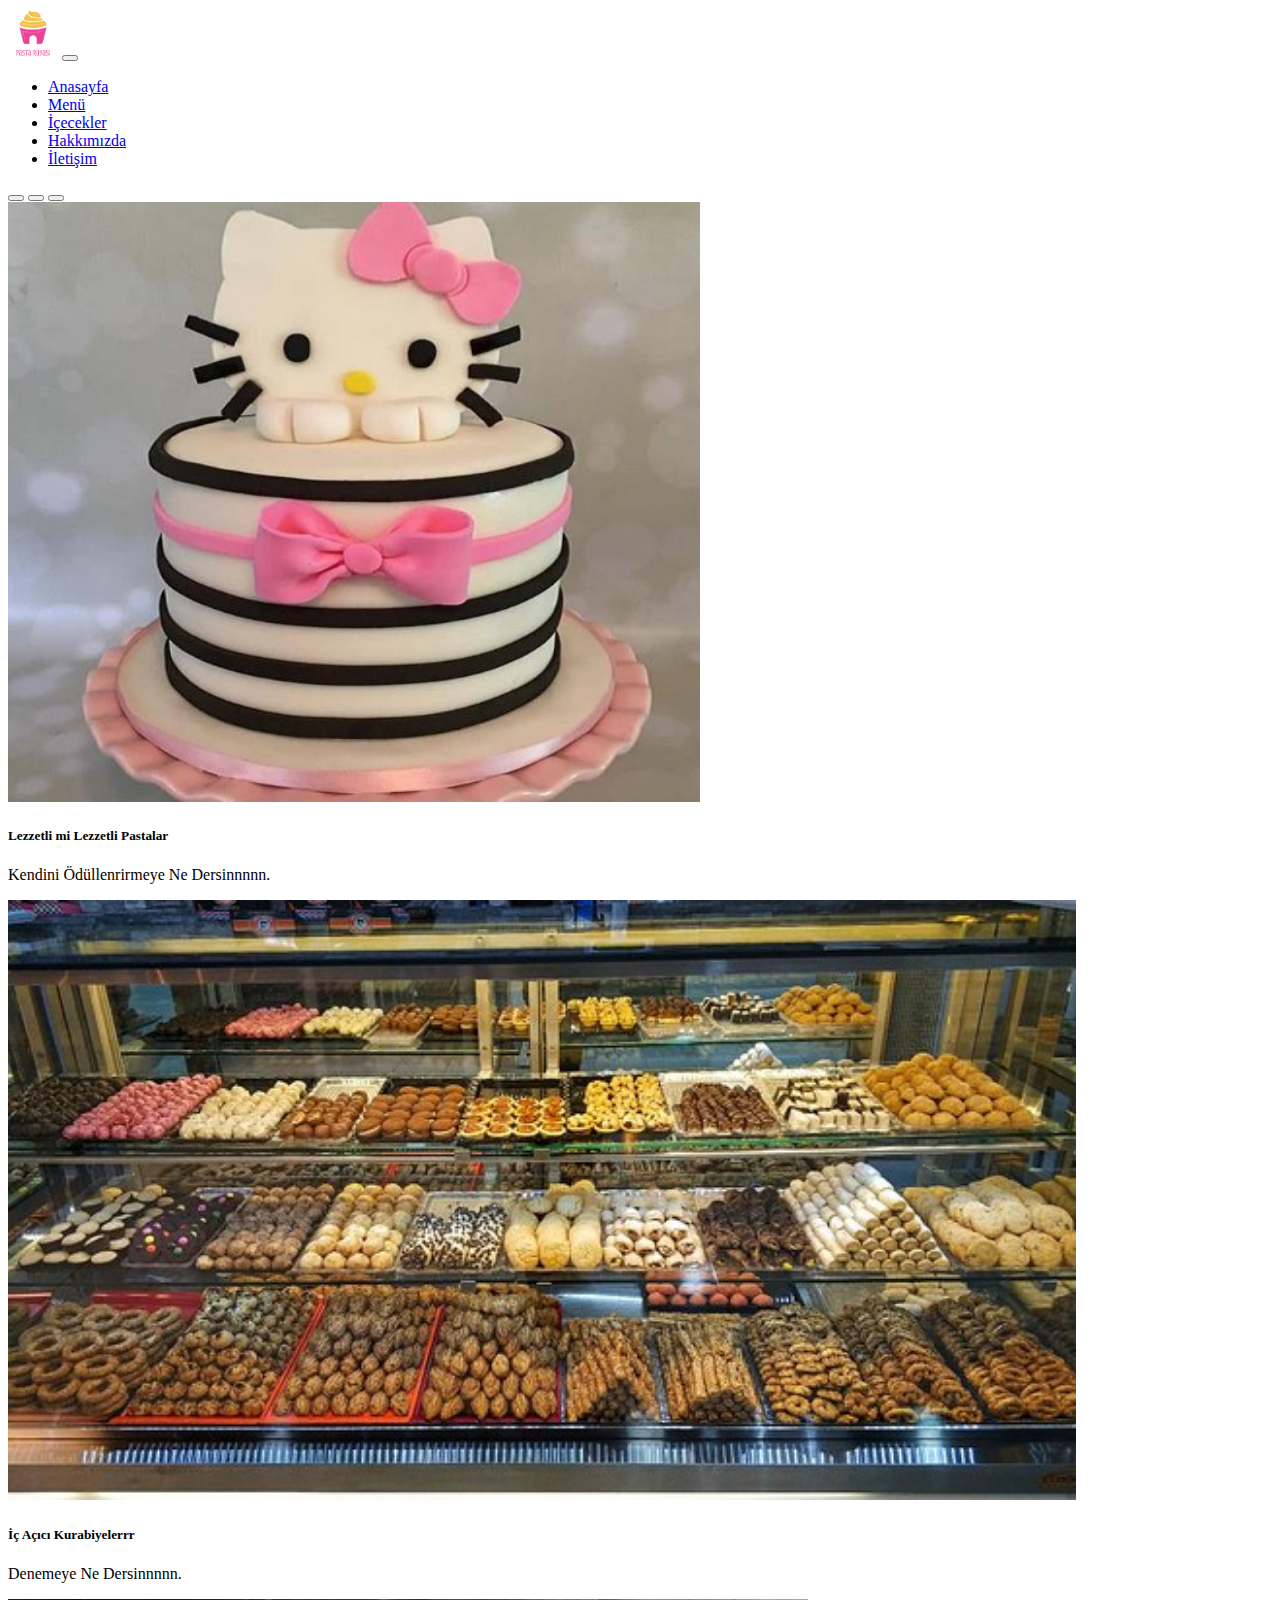
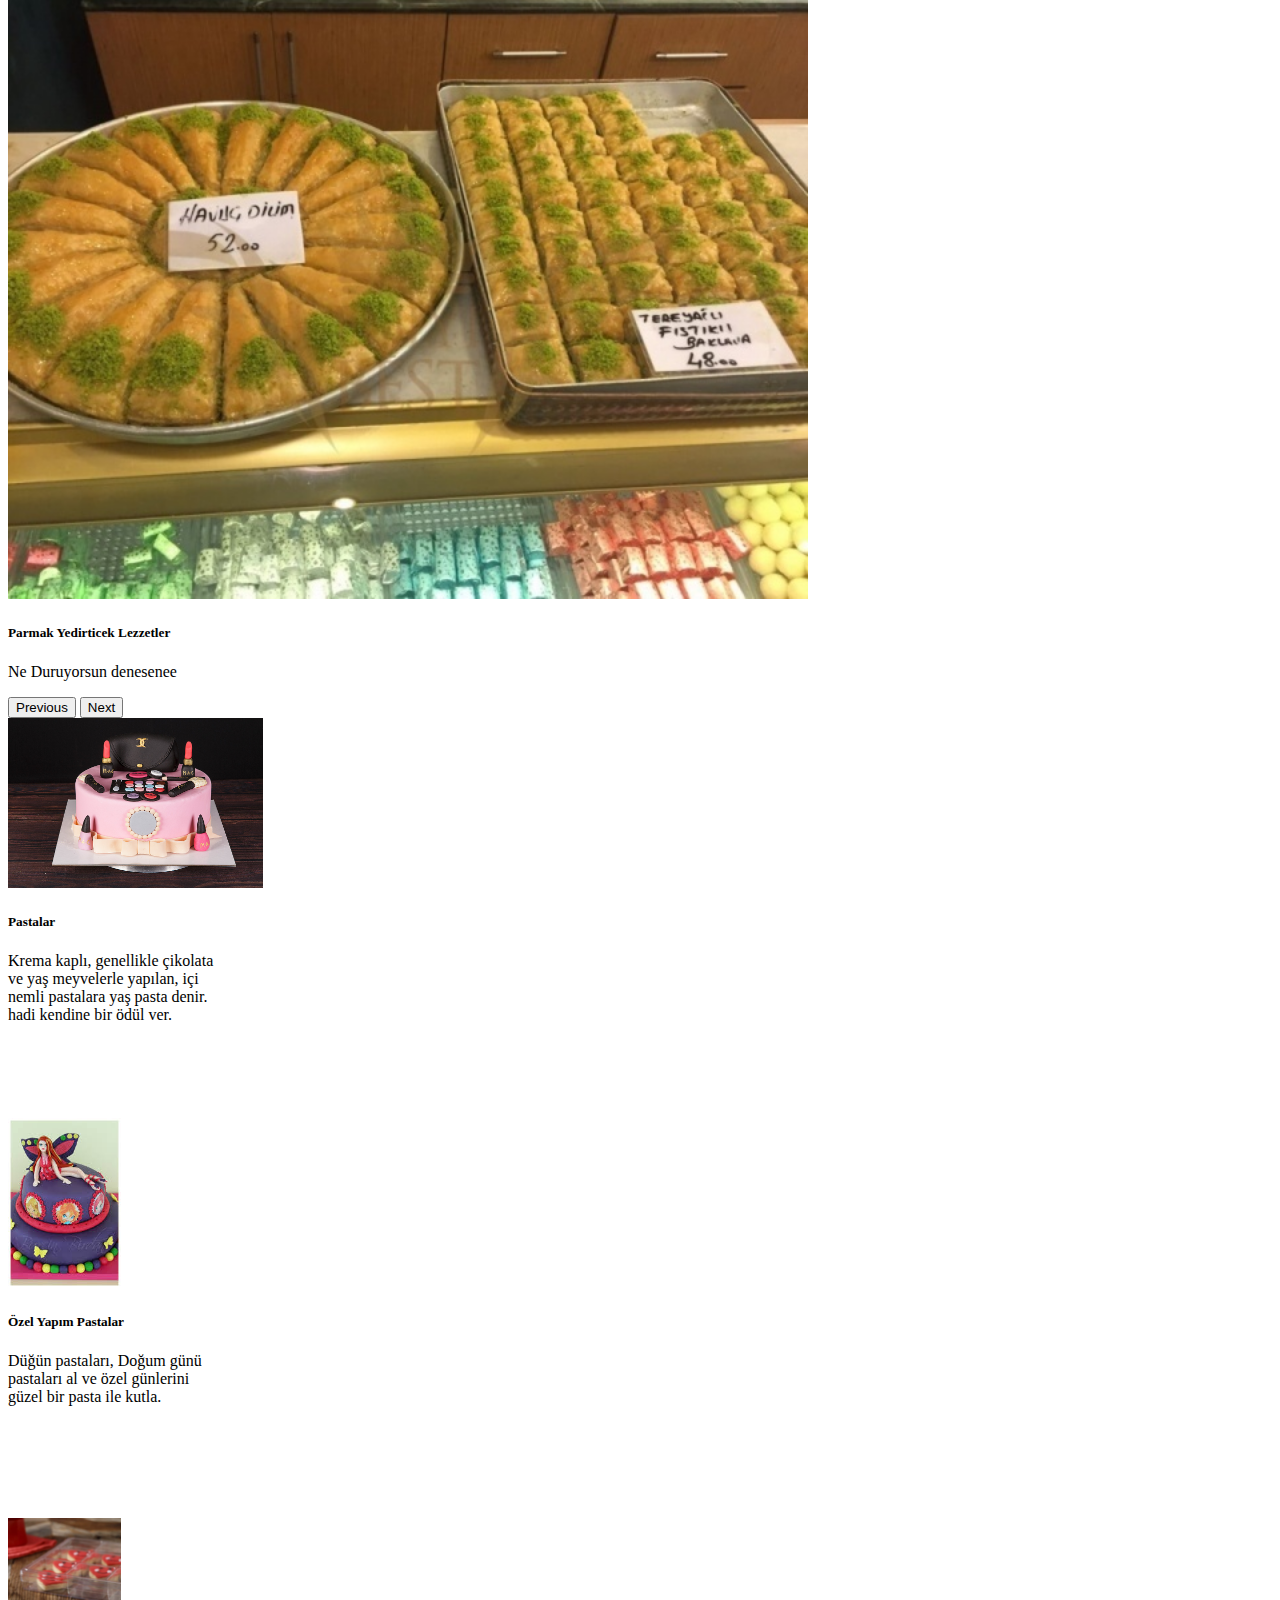
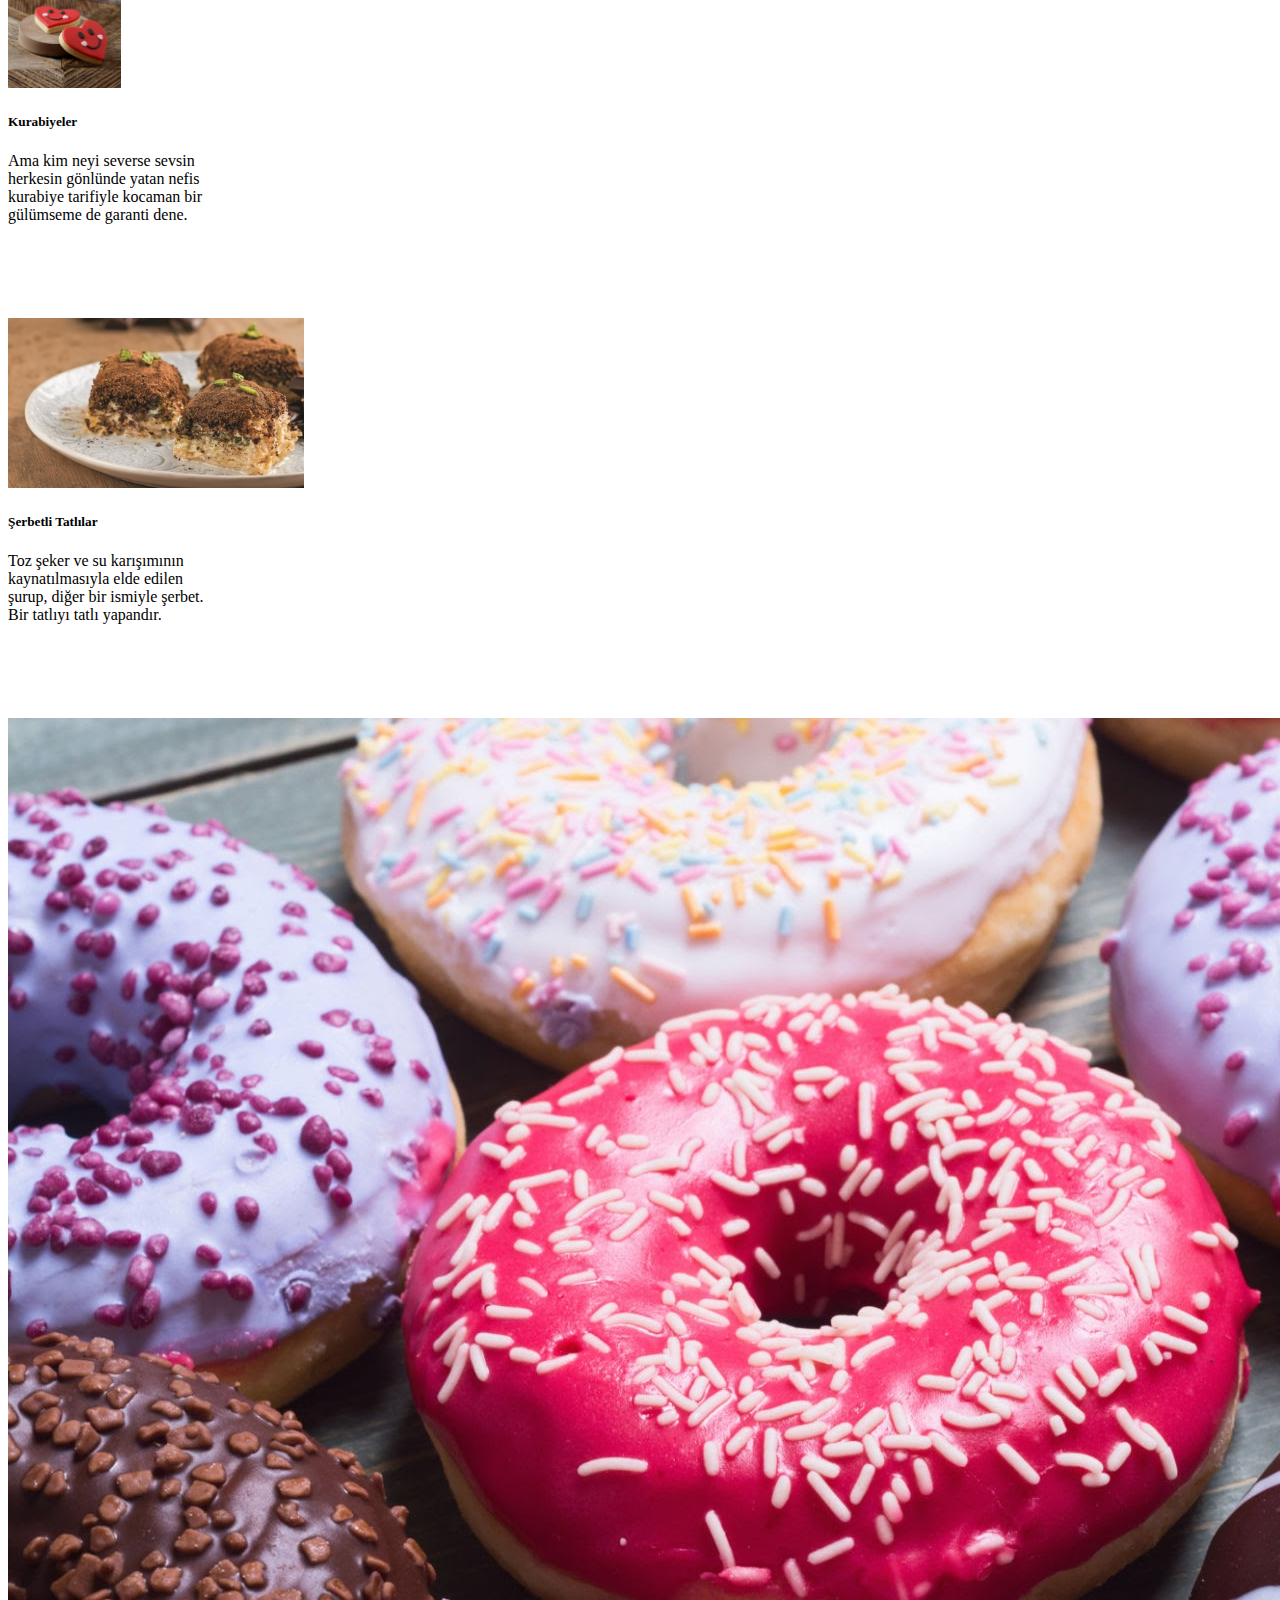
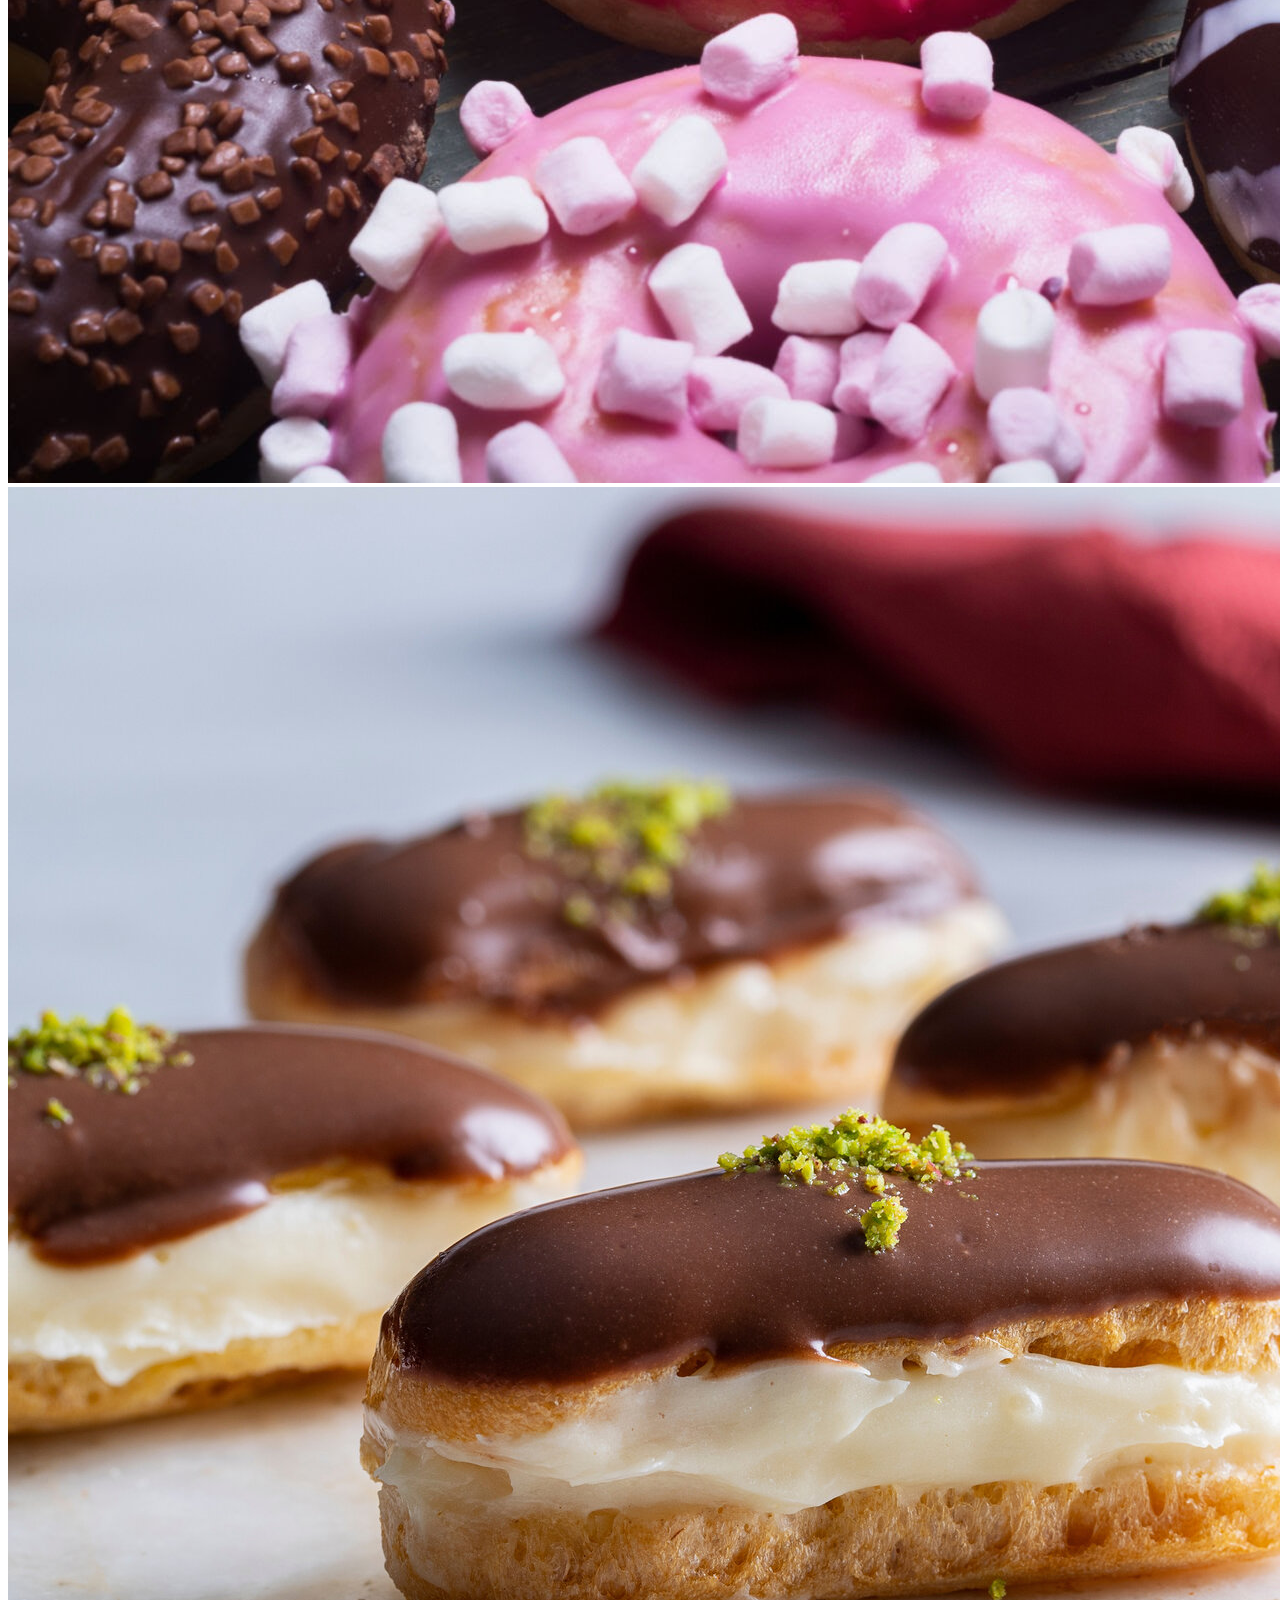
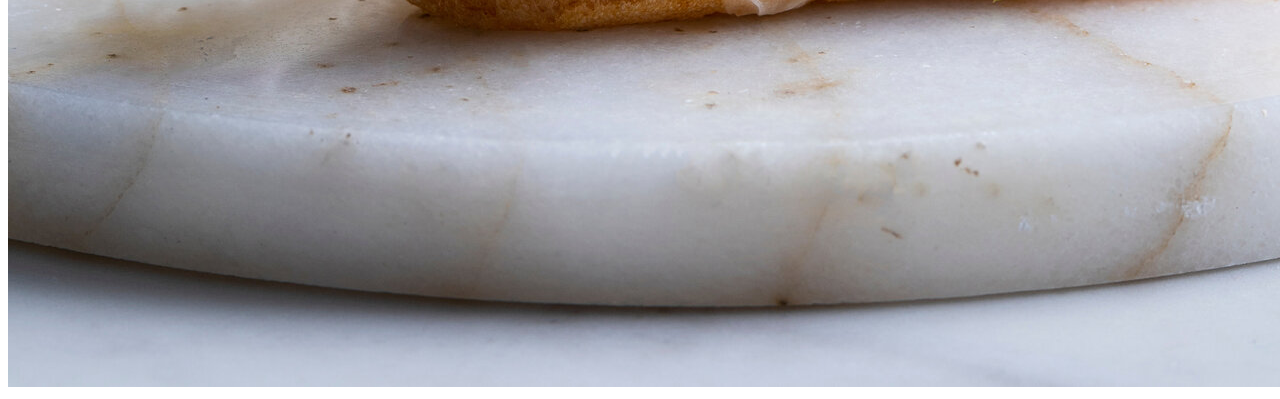
<file: index.html>
<!doctype html>
<html lang="en">
  <head>
    <meta charset="utf-8">
    <meta name="viewport" content="width=device-width, initial-scale=1">
    <title>Pastalar Diyarııııııı</title>
    <link href="https://cdn.jsdelivr.net/npm/bootstrap@5.3.0/dist/css/bootstrap.min.css" rel="stylesheet" integrity="sha384-9ndCyUaIbzAi2FUVXJi0CjmCapSmO7SnpJef0486qhLnuZ2cdeRhO02iuK6FUUVM" crossorigin="anonymous">
    <link rel="stylesheet" href="css (1)/style.css">
 </head>
  <body>
      
    <nav class="navbar navbar-expand-lg bg-body-tertiary">
        <div class="container">
          <img src="img/logo.png" alt="" width="50px">
          <button class="navbar-toggler" type="button" data-bs-toggle="collapse" data-bs-target="#navbarSupportedContent" aria-controls="navbarSupportedContent" aria-expanded="false" aria-label="Toggle navigation">
            <span class="navbar-toggler-icon"></span>
          </button>
          <div class="collapse navbar-collapse" id="navbarSupportedContent">
            <ul class="navbar-nav ms-auto mb-2 mb-lg-0">
              <li class="nav-item">
                <a class="nav-link" href="index.html">Anasayfa</a>
              </li>
              <li class="nav-item">
                <a class="nav-link" href="Menu.html">Menü</a>
              </li>

             
              <li class="nav-item">
                <a class="nav-link" href="icecekler.html">İçecekler</a>
              </li>

              <li class="nav-item">
                <a class="nav-link" href="Hakkimizda.html">Hakkımızda</a>
              </li>

              <li class="nav-item">
                <a class="nav-link" href="iletişim.html">İletişim</a>
              </li>
            </ul>
           
          </div>
        </div>
      </nav>
       

      <div id="carouselExampleCaptions" class="carousel slide">
        <div class="carousel-indicators">
          <button type="button" data-bs-target="#carouselExampleCaptions" data-bs-slide-to="0" class="active" aria-current="true" aria-label="Slide 1"></button>
          <button type="button" data-bs-target="#carouselExampleCaptions" data-bs-slide-to="1" aria-label="Slide 2"></button>
          <button type="button" data-bs-target="#carouselExampleCaptions" data-bs-slide-to="2" aria-label="Slide 3"></button>
        </div>
        <div class="carousel-inner">
          <div class="carousel-item active">
            <img src="img/helloKittypeg.jpeg" class="d-block w-100" alt="..." style="height: 600px;">
            <div class="carousel-caption d-none d-md-block">
              <h5>Lezzetli mi Lezzetli Pastalar</h5>
              <p>Kendini Ödüllenrirmeye Ne Dersinnnnn.</p>
            </div>
          </div>
          <div class="carousel-item">
            <img src="img/Kurabiyeler.jpg" class="d-block w-100" alt="..."style="height: 600px;">
            <div class="carousel-caption d-none d-md-block">
              <h5>İç Açıcı Kurabiyelerrr</h5>
              <p>Denemeye Ne Dersinnnnn.</p>
            </div>
          </div>
          <div class="carousel-item">
            <img src="img/şerbetli tatlılar.jpg" class="d-block w-100" alt="..." style="height: 600px;">
            <div class="carousel-caption d-none d-md-block">
              <h5>Parmak Yedirticek Lezzetler</h5>
              <p>Ne Duruyorsun denesenee</p>
            </div>
          </div>
        </div>
        <button class="carousel-control-prev" type="button" data-bs-target="#carouselExampleCaptions" data-bs-slide="prev">
          <span class="carousel-control-prev-icon" aria-hidden="true"></span>
          <span class="visually-hidden">Previous</span>
        </button>
        <button class="carousel-control-next" type="button" data-bs-target="#carouselExampleCaptions" data-bs-slide="next">
          <span class="carousel-control-next-icon" aria-hidden="true"></span>
          <span class="visually-hidden">Next</span>
        </button>
      </div>
      <div class="container">
        <div class="row">
            <div class="col-12 col-md-12 col-lg-3 mt-3 mb-3">
                <div class="card" style="width: 13rem;">
                    <img src="img/Pastaa.jpg" class="card-img-top" alt="..." height="170px">
                    <div class="card-body">
                      <h5 class="card-title">Pastalar</h5>
                      <p class="card-text">Krema kaplı, genellikle çikolata ve yaş meyvelerle yapılan, içi nemli pastalara yaş pasta denir. hadi kendine bir ödül ver.</p>
                   
                    </div>
                  </div>
            </div>
            <div class="col-12 col-md-12 col-lg-3 mt-3 mb-3">
              <div class="card" style="width: 13rem;">
                  <img src="img/vinxlipasta.jfif" class="card-img-top" alt="..." height="170px">
                  <div class="card-body">
                    <h5 class="card-title">Özel Yapım Pastalar</h5>
                    <p class="card-text">Düğün pastaları, Doğum günü pastaları al ve özel günlerini güzel bir pasta ile kutla.</p>
                    
                  </div>
                </div>
          </div>

            <div class="col-12 col-md-12 col-lg-3 mt-3 mb-3">
                <div class="card" style="width: 13rem;">
                    <img src="img/kurabiye.webp" class="card-img-top" alt="..."height="170px">
                    <div class="card-body">
                      <h5 class="card-title">Kurabiyeler</h5>
                      <p class="card-text">Ama kim neyi severse sevsin herkesin gönlünde yatan nefis kurabiye tarifiyle kocaman bir gülümseme de garanti dene.</p>
                      
                    </div>
                  </div>
            </div>

            <div class="col-12 col-md-12 col-lg-3 mt-3 mb-3">
                <div class="card" style="width: 13rem;">
                    <img src="img/şerbetli.jpg" class="card-img-top" alt="..." height="170px">
                    <div class="card-body">
                      <h5 class="card-title">Şerbetli Tatlılar</h5>
                      <p class="card-text">Toz şeker ve su karışımının kaynatılmasıyla elde edilen şurup, diğer bir ismiyle şerbet. Bir tatlıyı tatlı yapandır.</p>
                      
                    </div>
                  </div>
            </div>
            
            
        </div>
      </div>
    </div>
      
       
          
            
            <img class="img-fluid" src="img/donut.jpg" alt="" >
            <img class="img-fluid" src="img/ekler.jpg" alt="">
        
      
  
         

    <script src="https://cdn.jsdelivr.net/npm/bootstrap@5.3.0/dist/js/bootstrap.bundle.min.js" integrity="sha384-geWF76RCwLtnZ8qwWowPQNguL3RmwHVBC9FhGdlKrxdiJJigb/j/68SIy3Te4Bkz" crossorigin="anonymous"></script>
  </body>
</html>
</file>
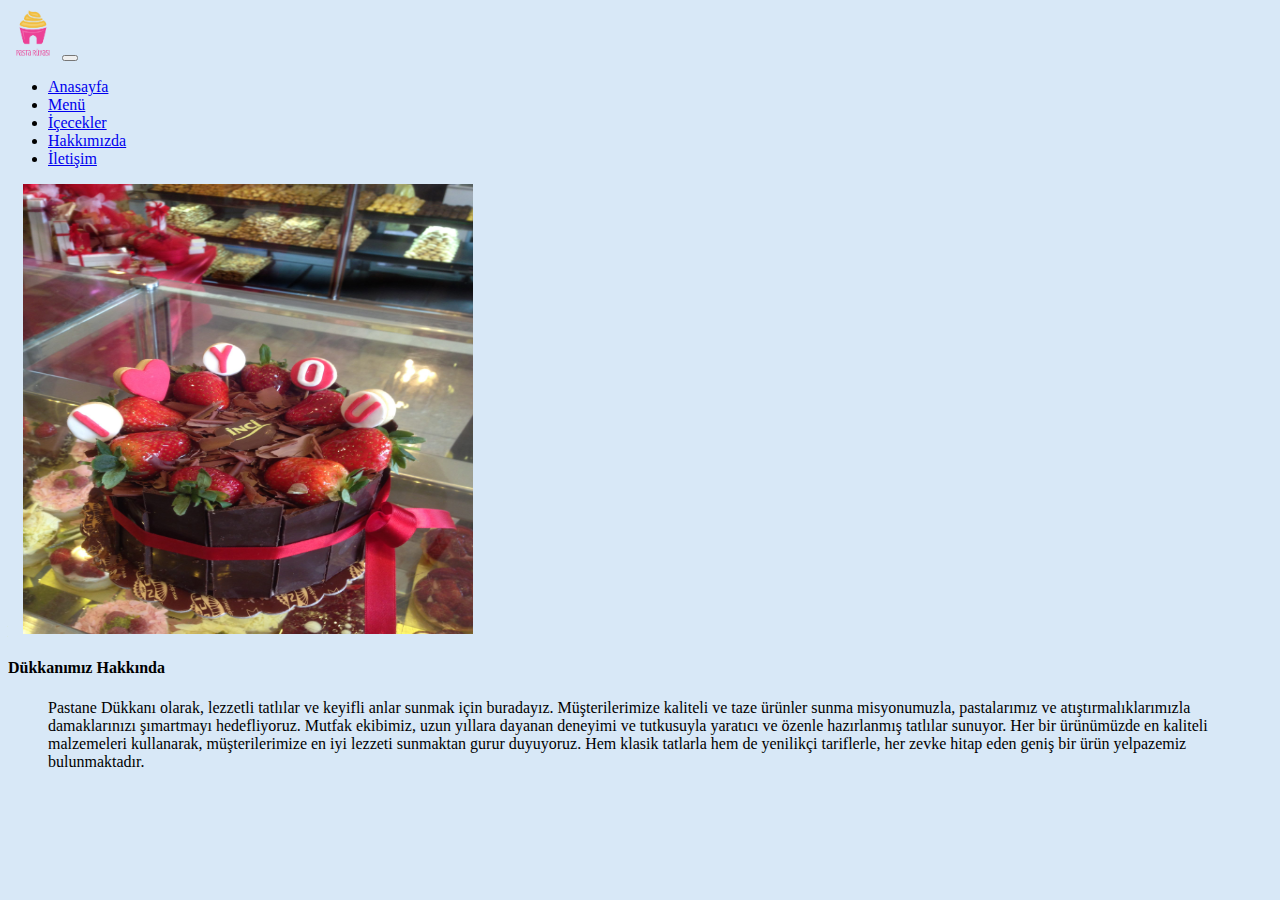
<file: Hakkimizda.html>
<!doctype html>
<html lang="en">
  <head>
    <meta charset="utf-8">
    <meta name="viewport" content="width=device-width, initial-scale=1">
    <title>Hakkımızda</title>
    <link href="https://cdn.jsdelivr.net/npm/bootstrap@5.3.0/dist/css/bootstrap.min.css" rel="stylesheet" integrity="sha384-9ndCyUaIbzAi2FUVXJi0CjmCapSmO7SnpJef0486qhLnuZ2cdeRhO02iuK6FUUVM" crossorigin="anonymous">
    <link rel="stylesheet" href="https://cdnjs.cloudflare.com/ajax/libs/font-awesome/6.4.0/css/all.min.css" integrity="sha512-iecdLmaskl7CVkqkXNQ/ZH/XLlvWZOJyj7Yy7tcenmpD1ypASozpmT/E0iPtmFIB46ZmdtAc9eNBvH0H/ZpiBw==" crossorigin="anonymous" referrerpolicy="no-referrer"/>
    <link rel="stylesheet" href="css (1)/hakkimizda.css">
  </head>
  <body>
    <nav class="navbar navbar-expand-lg bg-body-tertiary">
        <div class="container">
          <img src="img/logo.png" alt="" width="50px">
          <button class="navbar-toggler" type="button" data-bs-toggle="collapse" data-bs-target="#navbarSupportedContent" aria-controls="navbarSupportedContent" aria-expanded="false" aria-label="Toggle navigation">
            <span class="navbar-toggler-icon"></span>
          </button>
          <div class="collapse navbar-collapse" id="navbarSupportedContent">
            <ul class="navbar-nav ms-auto mb-2 mb-lg-0">
              <li class="nav-item">
                <a class="nav-link" href="index.html">Anasayfa</a>
              </li>
              <li class="nav-item">
                <a class="nav-link" href="Menu.html">Menü</a>
              </li>

              <li class="nav-item">
                <a class="nav-link" href="icecekler.html">İçecekler</a>
              </li>

              <li class="nav-item">
                <a class="nav-link" href="Hakkimizda.html">Hakkımızda</a>
              </li>

              <li class="nav-item">
                <a class="nav-link" href="iletişim.html">İletişim</a>
              </li>
            </ul>
           
          </div>
        </div>
      </nav>
      <div class="row">
        <div class="col-lg-6 col-md-6 mt-5">
          <img src="img/resim.jpg" width="450" height="450" style="margin-left: 15px;" allowfullscreen="" loading="lazy" referrerpolicy="no-referrer-when-downgrade"></img>
        </div>
        <div class="col-lg-6 col-md-6 mt-5" style="float:left">
         <h4 class="ms-5 ps-5 text-center""> Dükkanımız Hakkında</h4>
          <ul class="ms-5 ps-5" style="text-align: left;">
            <p>Pastane Dükkanı olarak, lezzetli tatlılar ve keyifli anlar sunmak için buradayız. Müşterilerimize kaliteli ve taze ürünler sunma misyonumuzla, pastalarımız ve atıştırmalıklarımızla damaklarınızı şımartmayı hedefliyoruz.

              Mutfak ekibimiz, uzun yıllara dayanan deneyimi ve tutkusuyla yaratıcı ve özenle hazırlanmış tatlılar sunuyor. Her bir ürünümüzde en kaliteli malzemeleri kullanarak, müşterilerimize en iyi lezzeti sunmaktan gurur duyuyoruz. Hem klasik tatlarla hem de yenilikçi tariflerle, her zevke hitap eden geniş bir ürün yelpazemiz bulunmaktadır.</p>
              <br><br>
              <a href="#"><i class="fa-brands fa-whatsapp" style="color: #ee00ff; margin-right: 25px;"></i></a>
              <a href="#"><i class="fa-brands fa-instagram" style="color: #ee00ff; margin-right: 25px;"></i></a>
              <a href="#"><i class="fa-brands fa-facebook" style="color: #ee00ff;"></i></a>
              
          </ul>
        </div>
      </div>
       

    




    <script src="https://cdn.jsdelivr.net/npm/bootstrap@5.3.0/dist/js/bootstrap.bundle.min.js" integrity="sha384-geWF76RCwLtnZ8qwWowPQNguL3RmwHVBC9FhGdlKrxdiJJigb/j/68SIy3Te4Bkz" crossorigin="anonymous"></script>
  </body>
</html>
</file>
<file: css (1)/style.css>
.card
{
    height: 400px;
}
</file>
<file: css (1)/hakkimizda.css>
body
{
    background-color: rgb(216, 232, 247);
    color: black;
}
</file>
